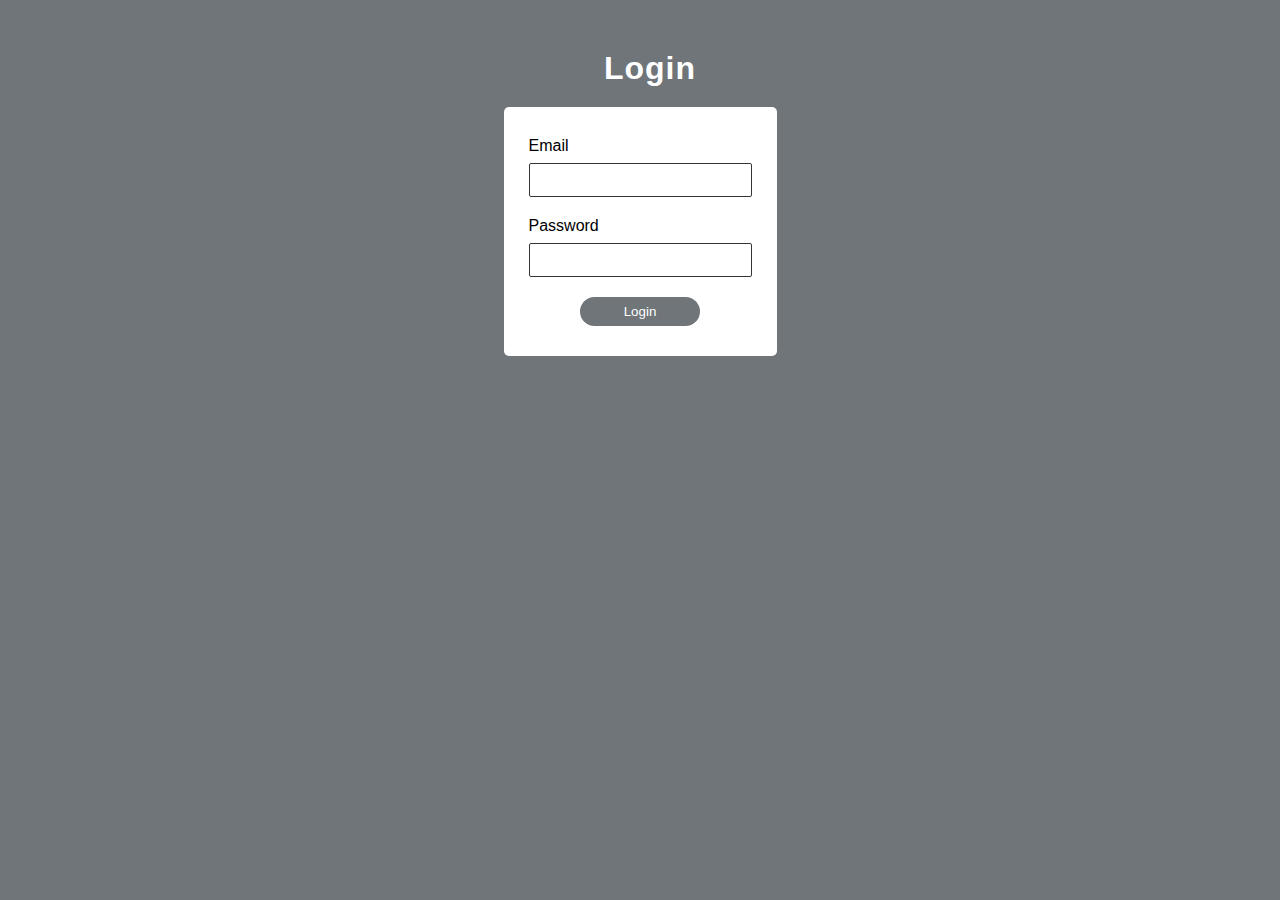
<file: Desafios/03/index.html>
<!DOCTYPE html>
<html lang="en">
  <head>
    <meta charset="UTF-8" />
    <meta name="viewport" content="width=device-width, initial-scale=1.0" />
    <meta http-equiv="X-UA-Compatible" content="ie=edge" />
    <title>Pagina de Login</title>
    <link rel="stylesheet" href="style.css" />
  </head>
  <body>
    <section class="form-section">
      <h1>Login</h1>

      <div class="form-wrapper">
        <form>
          <div class="input-block">
            <label for="login-email">Email</label>
            <input type="email" id="login-email" />
          </div>
          <div class="input-block">
            <label for="login-password">Password</label>
            <input type="password" id="login-password" />
          </div>
          <button type="submit" class="btn-login">Login</button>
        </form>
      </div>
    </section>

    <script src="script.js"></script>
  </body>
</html>
</file>
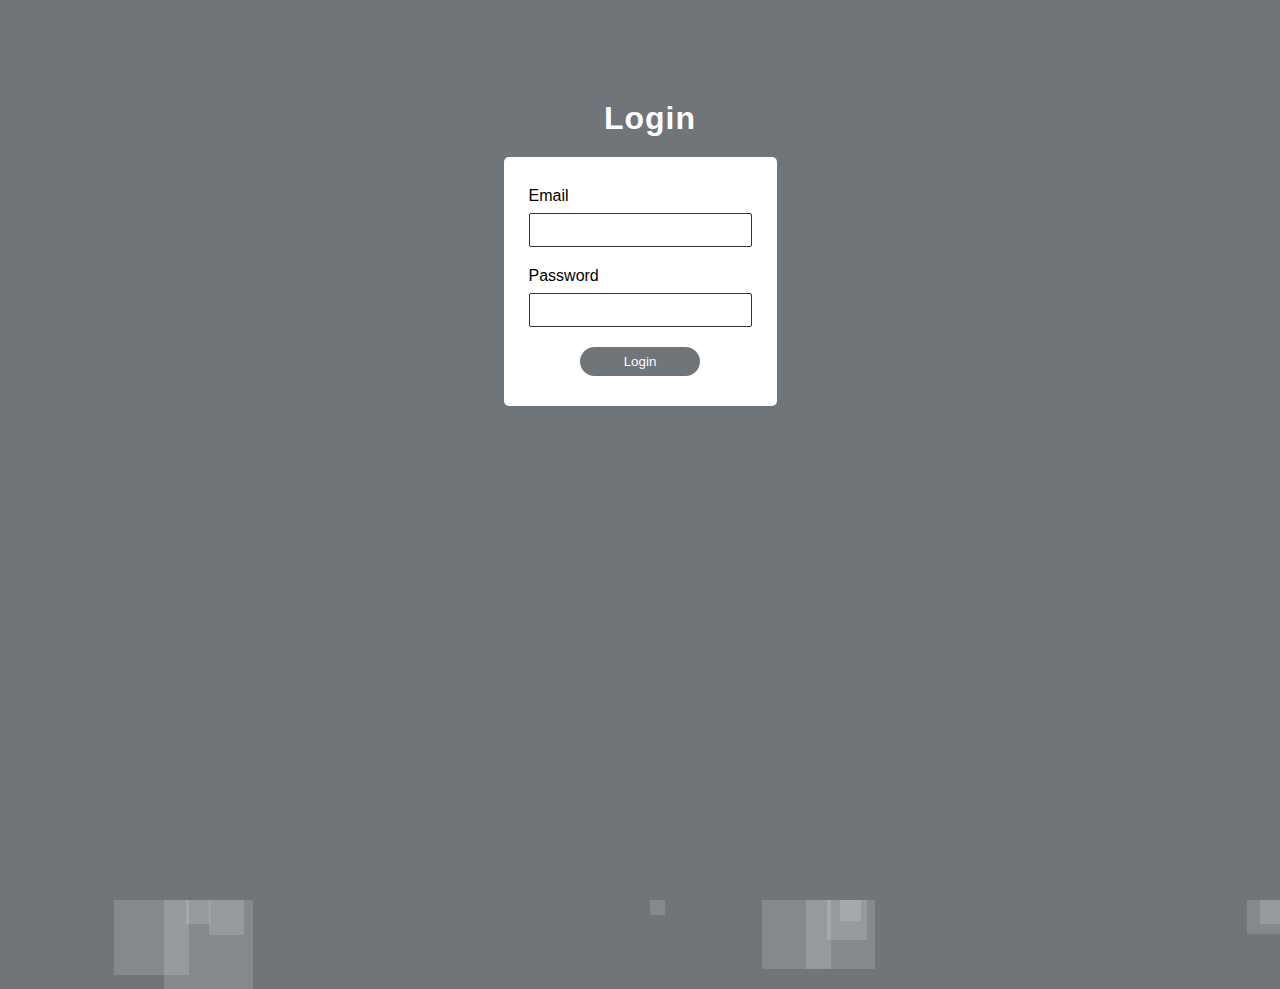
<file: Desafios/07/index.html>
<!DOCTYPE html>
<html lang="en">
  <head>
    <meta charset="UTF-8" />
    <meta name="viewport" content="width=device-width, initial-scale=1.0" />
    <meta http-equiv="X-UA-Compatible" content="ie=edge" />
    <title>Pagina de Login</title>
    <link rel="stylesheet" href="style.css" />
  </head>
  <body>
    <section class="form-section">
      <h1>Login</h1>

      <div class="form-wrapper">
        <form>
          <div class="input-block">
            <label for="login-email">Email</label>
            <input type="email" id="login-email" />
          </div>
          <div class="input-block">
            <label for="login-password">Password</label>
            <input type="password" id="login-password" />
          </div>
          <button type="submit" class="btn-login">Login</button>
        </form>
      </div>
    </section>

    <ul class="squares"></ul>

    <script src="script.js"></script>
  </body>
</html>
</file>
<file: Desafios/03/style.css>
* {
  box-sizing: border-box;
  margin: 0;
  padding: 0;
}

html,
body {
  height: 100vh;
}

body {
  background-color: #6f7579;
  font-family: Roboto, Arial, sans-serif;
}

section {
  display: flex;
  flex-direction: column;
  justify-content: center;
  align-items: center;
}

h1 {
  font-size: 32px;
  letter-spacing: 1px;
  margin: 50px 0 0 20px;
  color: white;
}

form {
  margin: 20px 0;
  background-color: white;
  padding: 30px 25px;
  border-radius: 5px;
}

form .input-block {
  margin-bottom: 20px;
}

form .input-block label {
  font-size: 16px;
  color: rgb(0, 0, 0);
}

form .input-block input {
  width: 100%;
  display: block;
  margin-top: 8px;
  padding: 7px;
  font-size: 16px;
  color: #6f7579;
  border-radius: 2px;
  border: 1px solid #333;
  outline-color: #6f7579;
}

form .btn-login {
  display: block;
  min-width: 120px;
  border: none;
  background-color: #6f7579;
  color: white;
  border-radius: 25px;
  margin: auto;
  padding: 7px;
}

/* Aparição  */

h1 {
  animation-name: moveBt;
  animation-duration: 1s;
  animation-delay: 0.5s;
  animation-fill-mode: backwards;
}

form {
  overflow: hidden;
}

form .input-block:nth-child(1) {
  animation-name: moveRl;
  animation-duration: 1s;
  animation-delay: 1s;
  animation-fill-mode: backwards;
}

form .input-block:nth-child(2) {
  animation-name: moveLr;
  animation-duration: 1s;
  animation-delay: 1.5s;
  animation-fill-mode: backwards;
}

form .btn-login {
  animation-name: moveTb;
  animation-duration: 1s;
  animation-delay: 2s;
  animation-fill-mode: backwards;
}

.form-hide {
  animation-name: moveBotton;
  animation-duration: 0.8s;
  animation-fill-mode: forwards;
}

.h1-hide {
  animation-name: moveTop;
  animation-duration: 0.9s;
  animation-delay: 0.8s;
  animation-fill-mode: forwards;
}

@keyframes moveRl {
  from {
    opacity: 0;
    transform: scale(0.5) translateX(-80%);
  }
  to {
    opacity: 1;
    transform: scale(1) translateX(0);
  }
}

@keyframes moveLr {
  from {
    opacity: 0;
    transform: scale(0.5) translateX(+80%);
  }
  to {
    opacity: 1;
    transform: scale(1) translateX(0);
  }
}

@keyframes moveTb {
  from {
    opacity: 0;
    transform: scale(0.5) translateY(+80%);
  }
  to {
    opacity: 1;
    transform: scale(1) translateY(0);
  }
}

@keyframes moveBt {
  from {
    opacity: 0;
    transform: scale(0.5) translateY(-80%);
  }
  to {
    opacity: 1;
    transform: scale(1) translateY(0);
  }
}

@keyframes moveBotton {
  from {
    transform: scale(1) translateY(0);
  }
  to {
    transform: scale(0.9) translateY(100vh);
  }
}

@keyframes moveTop {
  from {
    transform: scale(1) translateY(0);
  }
  to {
    transform: scale(0.9) translateY(-100vh);
  }
}
</file>
<file: Desafios/07/style.css>
* {
  box-sizing: border-box;
  margin: 0;
  padding: 0;
}

html,
body {
  height: 100vh;
}

body {
  background-color: #6f7579;
  font-family: Roboto, Arial, sans-serif;
}

section {
  display: flex;
  flex-direction: column;
  justify-content: center;
  align-items: center;
}

h1 {
  font-size: 32px;
  letter-spacing: 1px;
  margin: 100px 0 0 20px;
  color: white;
}

form {
  margin: 20px 0;
  background-color: white;
  padding: 30px 25px;
  border-radius: 5px;
}

form .input-block {
  margin-bottom: 20px;
}

form .input-block label {
  font-size: 16px;
  color: rgb(0, 0, 0);
}

form .input-block input {
  width: 100%;
  display: block;
  margin-top: 8px;
  padding: 7px;
  font-size: 16px;
  color: #6f7579;
  border-radius: 2px;
  border: 1px solid #333;
  outline-color: #6f7579;
}

form .btn-login {
  display: block;
  min-width: 120px;
  border: none;
  background-color: #6f7579;
  color: white;
  border-radius: 25px;
  margin: auto;
  padding: 7px;
}

/* Aparição  */

h1 {
  animation-name: moveBt;
  animation-duration: 0.5s;
  animation-delay: 0.1s;
  animation-fill-mode: backwards;
}

form {
  overflow: hidden;
}

form .input-block:nth-child(1) {
  animation-name: moveRl;
  animation-duration: 0.5s;
  animation-delay: 0.5s;
  animation-fill-mode: backwards;
}

form .input-block:nth-child(2) {
  animation-name: moveLr;
  animation-duration: 0.5s;
  animation-delay: 1s;
  animation-fill-mode: backwards;
}

form .btn-login {
  animation-name: moveTb;
  animation-duration: 0.5s;
  animation-delay: 1.5s;
  animation-fill-mode: backwards;
}

.form-hide {
  animation-name: moveBotton;
  animation-duration: 0.8s;
  animation-fill-mode: forwards;
  animation-timing-function: ease-in-out;
}

.h1-hide {
  animation-name: moveTop;
  animation-duration: 0.9s;
  animation-delay: 0.8s;
  animation-fill-mode: forwards;
  animation-timing-function: ease-in-out;
}

/*Animações*/

@keyframes moveRl {
  from {
    opacity: 0;
    transform: scale(0.5) translateX(-80%);
  }
  to {
    opacity: 1;
    transform: scale(1) translateX(0);
  }
}

@keyframes moveLr {
  from {
    opacity: 0;
    transform: scale(0.5) translateX(+80%);
  }
  to {
    opacity: 1;
    transform: scale(1) translateX(0);
  }
}

@keyframes moveTb {
  from {
    opacity: 0;
    transform: scale(0.5) translateY(+80%);
  }
  to {
    opacity: 1;
    transform: scale(1) translateY(0);
  }
}

@keyframes moveBt {
  from {
    opacity: 0;
    transform: scale(0.5) translateY(-80%);
  }
  to {
    opacity: 1;
    transform: scale(1) translateY(0);
  }
}

@keyframes moveBotton {
  from {
    transform: scale(1) translateY(0);
  }
  to {
    transform: scale(0.9) translateY(100vh);
  }
}

@keyframes moveTop {
  from {
    transform: scale(1) translateY(0);
  }
  to {
    transform: scale(0.9) translateY(-100vh);
  }
}

/* Vibração de erro */

form.validate-error {
  animation-name: vib;
  animation-duration: 0.3s;
  animation-iteration-count: 2;
  animation-timing-function: linear;
}

@keyframes vib {
  0%,
  100% {
    transform: translateX(0);
  }
  25%,
  75% {
    transform: translateX(-15%);
  }
  50% {
    transform: translateX(15%);
  }
}

/* Squares */
body {
  overflow: hidden;
}

.squares li {
  width: 40px;
  height: 40px;
  background-color: rgba(255, 255, 255, 0.15);
  display: block;
  position: absolute;
  bottom: -40px;
  animation: up 2s infinite;
  animation-direction: alternate;
}

@keyframes up {
  from {
    opacity: 0;
    transform: translateY(0);
  }
  50% {
    opacity: 1;
  }
  to {
    opacity: 0;
    transform: translateY(-700px) rotate(960deg);
  }
}
</file>
